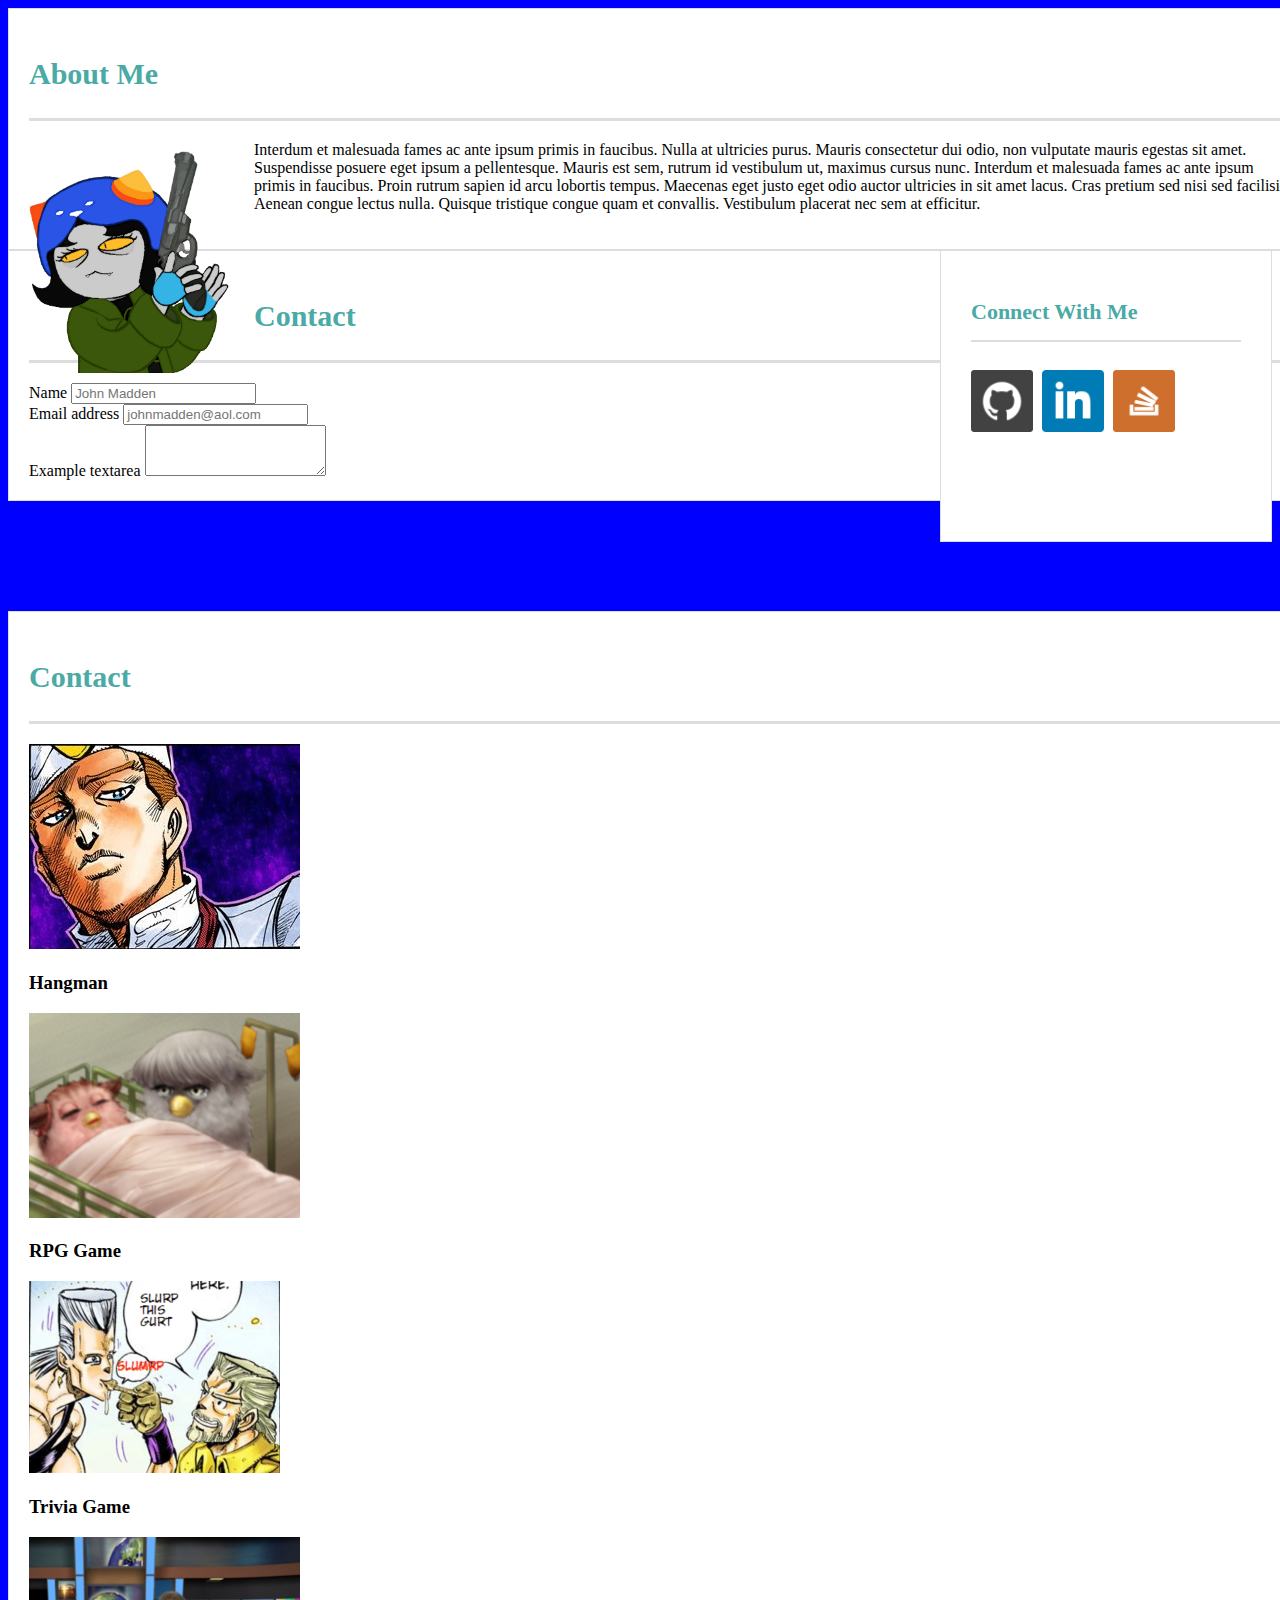
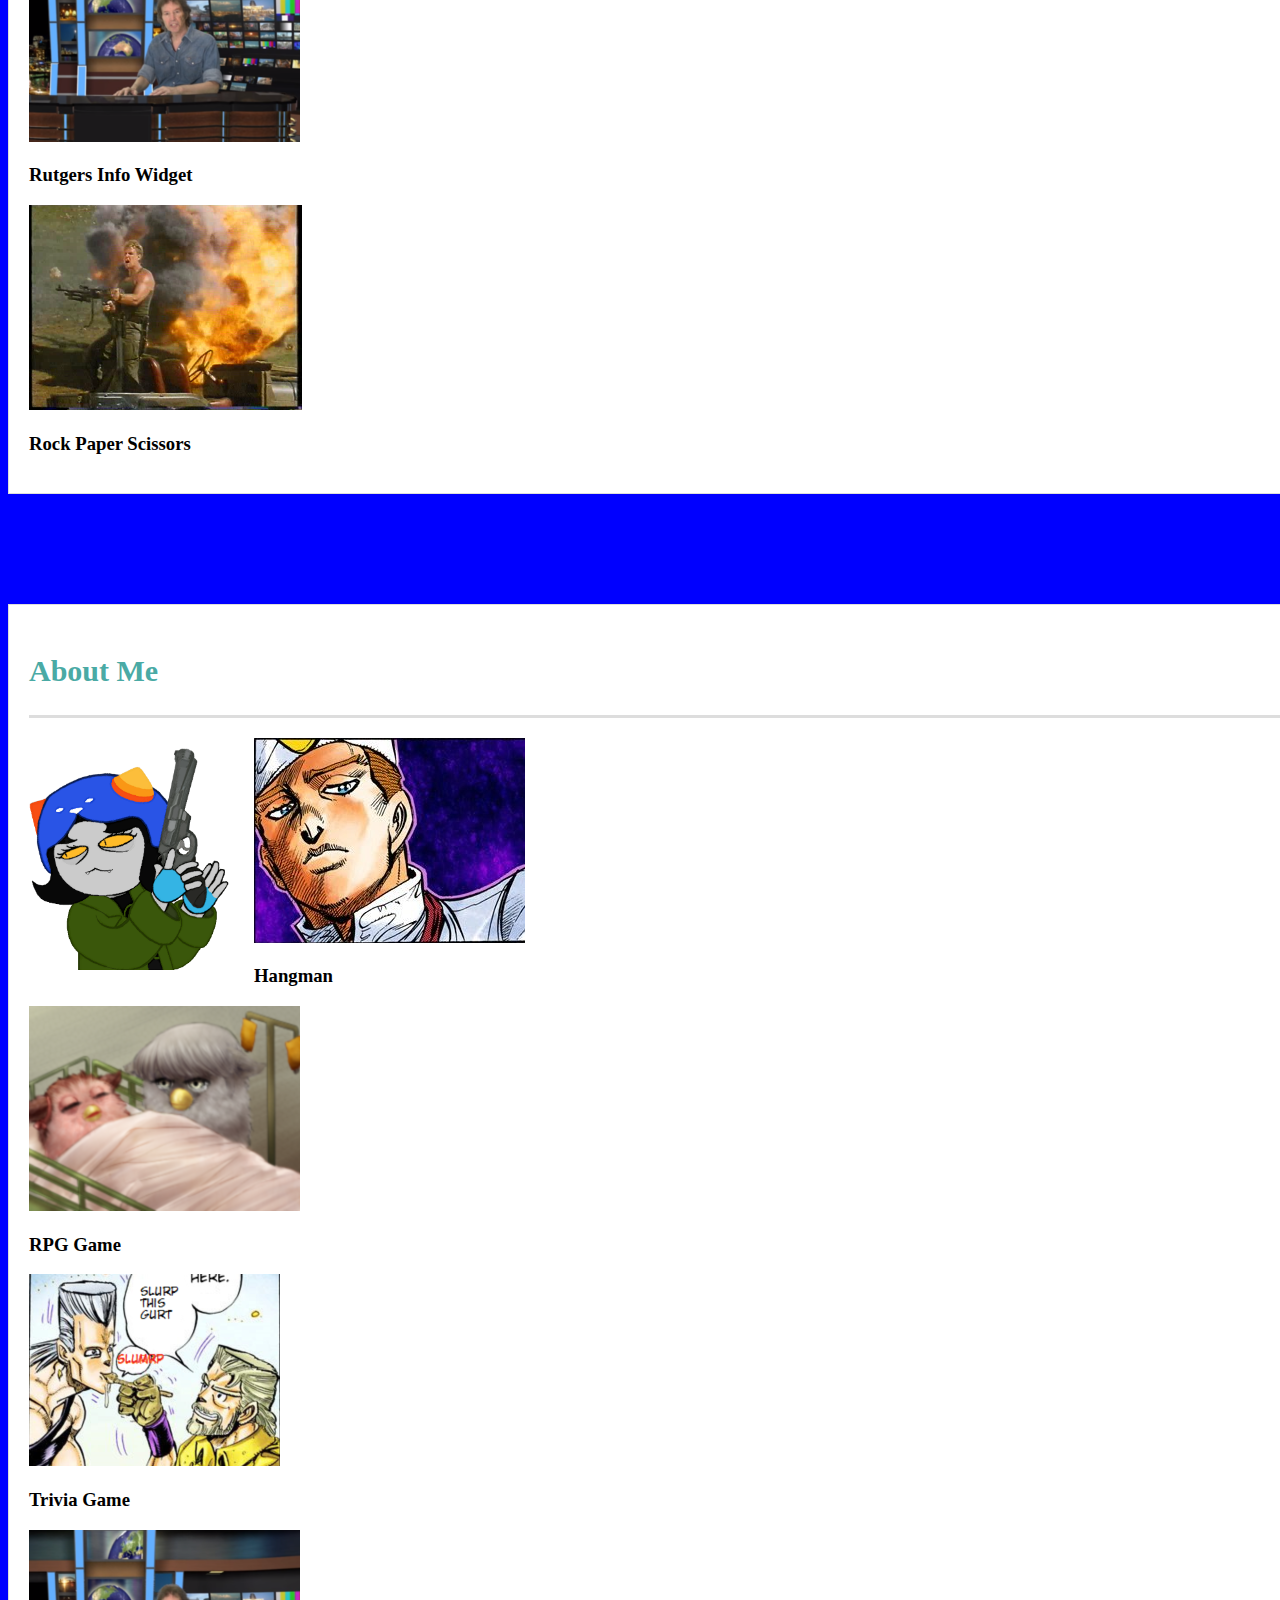
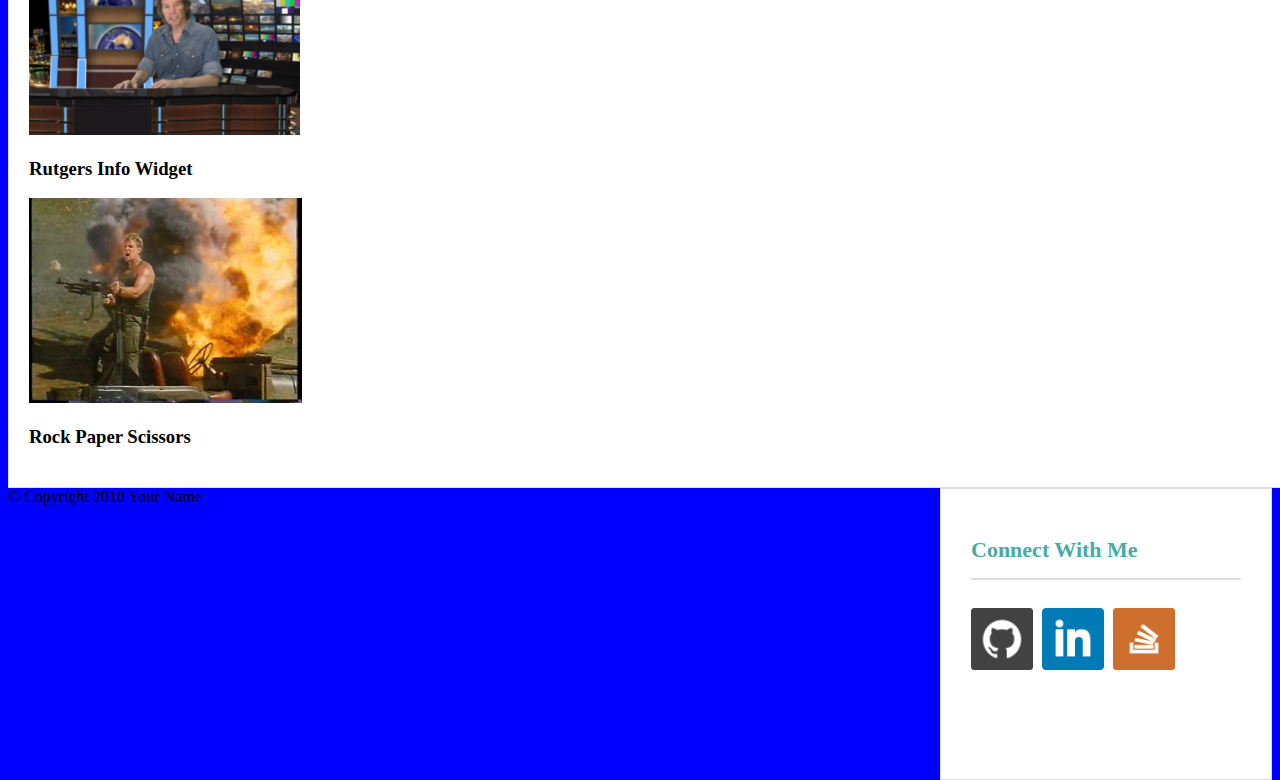
<file: testingpage.html>
<!DOCTYPE html>
<!--[if lt IE 7]>      <html class="no-js lt-ie9 lt-ie8 lt-ie7"> <![endif]-->
<!--[if IE 7]>         <html class="no-js lt-ie9 lt-ie8"> <![endif]-->
<!--[if IE 8]>         <html class="no-js lt-ie9"> <![endif]-->
<!--[if gt IE 8]><!--> <html class="no-js"> <!--<![endif]-->
    <head>
        <meta charset="utf-8">
        <meta http-equiv="X-UA-Compatible" content="IE=edge">
        <title></title>
        <meta name="description" content="">
        <meta name="viewport" content="width=device-width, initial-scale=1">
        <link rel="stylesheet" href="https://stackpath.bootstrapcdn.com/bootstrap/4.1.1/css/bootstrap.min.css" integrity="sha384-WskhaSGFgHYWDcbwN70/dfYBj47jz9qbsMId/iRN3ewGhXQFZCSftd1LZCfmhktB" crossorigin="anonymous">
        <link rel="stylesheet" href="assets/css/testingpage.css">
    </head>
    <body style="background-color: blue">


        <div class="container" style="background-color:cadetblue">
            <div class="row">
                <div class="col-lg-8">
                    <div style="background-color:aqua">
                        <div class="card card-default border-dark">
                            <div class="panel-body" style="background: #fff; padding: 20px; width: 100%; ; border: 1px solid #ddd;">
                                <h1 style="font-family: Georgia, 'Times New Roman', Times, serif; font-weight: 700; color: #4aaaa5;font-size: 30px; line-height: 49px; border-bottom: 3px solid #ddd; padding-bottom: 20px; margin-bottom: 20px;">About Me</h1>
                                <img src="assets/images/200.png" style="width: 200px; height: auto; margin-top: 10px; float: left; margin-right: 25px;" alt="author image">

                                <p>
                                    Interdum et malesuada fames ac ante ipsum primis in faucibus. Nulla at ultricies purus. Mauris consectetur dui odio, non vulputate mauris egestas sit amet. Suspendisse posuere eget ipsum a pellentesque. Mauris est sem, rutrum id vestibulum ut, maximus cursus nunc. Interdum et malesuada fames ac ante ipsum primis in faucibus. Proin rutrum sapien id arcu lobortis tempus. Maecenas eget justo eget odio auctor ultricies in sit amet lacus. Cras pretium sed nisi sed facilisis. Aenean congue lectus nulla. Quisque tristique congue quam et convallis. Vestibulum placerat nec sem at efficitur.
                                </p>
                            </div>
                        </div>
                    </div>
                </div>


                 <div class="col-lg-4" style="background: #fff; padding: 30px; width: 270px; height: 230px; max-width: 270px; float: right; border: 1px solid #ddd;">
                    <div id="connet">
                        <h2 style="font-family: Georgia, 'Times New Roman', Times, serif; font-weight: 700; border-bottom: 2px solid #ddd; color: #4aaaa5; margin-bottom: 20px; font-size: 22px; padding-bottom: 15px;
                            ">Connect With Me</h2>
                        <img src="assets/images/github.png" class="social" style="width: 62px; height: 62px; margin-top: 8px; margin-right: 5px;" alt="GitHub">
                        <img src="assets/images/linkedin.png" class="social" style="width: 62px; height: 62px; margin-top: 8px; margin-right: 5px;"alt="LinkedIn">
                        <img src="assets/images/stackoverflow.png" class="social" style="width: 62px; height: 62px; margin-top: 8px;"alt="StackOverflow">
                    </div>
                </div>


            </div>

            <div class="row">
                <div class="col-lg-8 md-mt-2">
                    <div style="">
                        <div class="card card-default">
                            <div class="panel-body" style="background: #fff; padding: 20px; width: 100%; border: 1px solid #ddd;">
                                <h1 style="font-family: Georgia, 'Times New Roman', Times, serif; font-weight: 700; color: #4aaaa5;font-size: 30px; line-height: 49px; border-bottom: 3px solid #ddd; padding-bottom: 20px; margin-bottom: 20px;">Contact</h1>
                                <div class="form-group">
                                    <label for="exampleFormControlInput1">Name</label>
                                    <input type="email" class="form-control" id="exampleFormControlInput1" placeholder="John Madden">
                                </div>
                                <div class="form-group">
                                    <label for="exampleFormControlInput1">Email address</label>
                                    <input type="email" class="form-control" id="exampleFormControlInput1" placeholder="johnmadden@aol.com">
                                </div>
                                <div class="form-group">
                                    <label for="exampleFormControlTextarea1">Example textarea</label>
                                    <textarea class="form-control" id="exampleFormControlTextarea1" rows="3"></textarea>
                                </div>
                            </div>
                        </div>
                    </div>
                </div>
            </div>
        </div>

        <div class="container" style="margin-top: 110px;">
            <div class="row">
                <div class="col-lg-8 m-fluid">
                    <div style="">
                        <div class="card card-default">
                            <div class="panel-body" style="background: #fff; padding: 20px; width: 100%; border: 1px solid #ddd;">
                                <h1 style="font-family: Georgia, 'Times New Roman', Times, serif; font-weight: 700; color: #4aaaa5;font-size: 30px; line-height: 49px; border-bottom: 3px solid #ddd; padding-bottom: 20px; margin-bottom: 20px;">Contact</h1>
                                <div class="work">
                                    <img src="assets/images/hangman.png" class="auth-image" alt="Hangman">
                                    <h3>Hangman</h3>
                                </div>
                
                                <div class="work">
                                    <img src="assets/images/rpggame.png" class="auth-image" alt="RPG Game">
                                    <h3>RPG Game</h3>
                                </div>
                
                                <div class="work">
                                    <img src="assets/images/trivia.png" class="auth-image" alt="Trivia Game">
                                    <h3>Trivia Game</h3>
                                </div>
                
                                <div class="work">
                                    <img src="assets/images/rutgersinfowidget.png" class="auth-image" alt="Rutegers Info Widget">
                                    <h3>Rutgers Info Widget</h3>
                                </div>
                
                                <div class="work">
                                    <img src="assets/images/rockpaperscissors.png" class="auth-image" alt="Rock Paper Scissors">
                                    <h3>Rock Paper Scissors</h3>
                                </div>

                            </div>
                        </div>
                    </div>
                </div>
            </div>
        </div>



        <div id="mainbar" class="container" style="margin-top: 110px;">
            <div class="row">
                <div class="col-lg-8 m-fluid">
                    <div style="">
                        <div class="card card-default">
                            <div class="panel-body" style="background: #fff; padding: 20px; width: 100%; border: 1px solid #ddd;">
                                <h1 style="font-family: Georgia, 'Times New Roman', Times, serif; font-weight: 700; color: #4aaaa5;font-size: 30px; line-height: 49px; border-bottom: 3px solid #ddd; padding-bottom: 20px; margin-bottom: 20px;">About Me</h1>
                                <img src="assets/images/200.png" style="width: 200px; height: auto; margin-top: 10px; float: left; margin-right: 25px;" alt="author image">
                                <div class="work">
                                    <img src="assets/images/hangman.png" class="auth-image" alt="Hangman">
                                    <h3>Hangman</h3>
                                </div>
                
                                <div class="work">
                                    <img src="assets/images/rpggame.png" class="auth-image" alt="RPG Game">
                                    <h3>RPG Game</h3>
                                </div>
                
                                <div class="work">
                                    <img src="assets/images/trivia.png" class="auth-image" alt="Trivia Game">
                                    <h3>Trivia Game</h3>
                                </div>
                
                                <div class="work">
                                    <img src="assets/images/rutgersinfowidget.png" class="auth-image" alt="Rutegers Info Widget">
                                    <h3>Rutgers Info Widget</h3>
                                </div>
                
                                <div class="work">
                                    <img src="assets/images/rockpaperscissors.png" class="auth-image" alt="Rock Paper Scissors">
                                    <h3>Rock Paper Scissors</h3>
                                </div>
                            </div>
                        </div>
                    </div>
                </div>

                <div id="sidebar" class="col-lg-4" style="background: #fff; padding: 30px; width: 270px; height: 230px; max-width: 270px; float: right; border: 1px solid #ddd;">
                    <div id="connet" >
                         <h2 style="font-family: Georgia, 'Times New Roman', Times, serif; font-weight: 700; border-bottom: 2px solid #ddd; color: #4aaaa5; margin-bottom: 20px; font-size: 22px; padding-bottom: 15px;
                         ">Connect With Me</h2>
                        <img src="assets/images/github.png" class="social" style="width: 62px; height: 62px; margin-top: 8px; margin-right: 5px;" alt="GitHub">
                        <img src="assets/images/linkedin.png" class="social" style="width: 62px; height: 62px; margin-top: 8px; margin-right: 5px;"alt="LinkedIn">
                        <img src="assets/images/stackoverflow.png" class="social" style="width: 62px; height: 62px; margin-top: 8px;"alt="StackOverflow">
                    </div>
                </div>
                
            </div>
        </div>





            <footer>
                <div class="footer" style="">
                    &copy; Copyright 2018 Your Name
                </div>
            </footer>

        <script src="" async defer></script>
        <script src="https://code.jquery.com/jquery-3.3.1.slim.min.js" integrity="sha384-q8i/X+965DzO0rT7abK41JStQIAqVgRVzpbzo5smXKp4YfRvH+8abtTE1Pi6jizo" crossorigin="anonymous"></script>
        <script src="https://cdnjs.cloudflare.com/ajax/libs/popper.js/1.14.3/umd/popper.min.js" integrity="sha384-ZMP7rVo3mIykV+2+9J3UJ46jBk0WLaUAdn689aCwoqbBJiSnjAK/l8WvCWPIPm49" crossorigin="anonymous"></script>
        <script src="https://stackpath.bootstrapcdn.com/bootstrap/4.1.1/js/bootstrap.min.js" integrity="sha384-smHYKdLADwkXOn1EmN1qk/HfnUcbVRZyYmZ4qpPea6sjB/pTJ0euyQp0Mk8ck+5T" crossorigin="anonymous"></script>
    </body>
</html>
</file>
<file: assets/css/testingpage.css>
.navbar-brand {
    width: 250px;
    height: 90px;
    background: #4aaaa5;
    float: left;
    font-family: Georgia, 'Times New Roman', Times, serif;
    text-align: center;
    line-height: 90px;
    color: #fff;
    font-weight: 700;
    font-size: 30px;
    text-decoration: none;
}

.navbar {
    padding: 0px;
    padding-right: 30px;
    clear: both;

}

.nav-item {
    float: right;
}

@media (min-width: 576px) {



}

@media (max-width: 768px) {
    #mainbar {

    }




}

@media (max-width: 992px) {
    #sidebar {
        visibility: collapse;
    }


}

@media (min-width: 1200px) {



}
</file>
